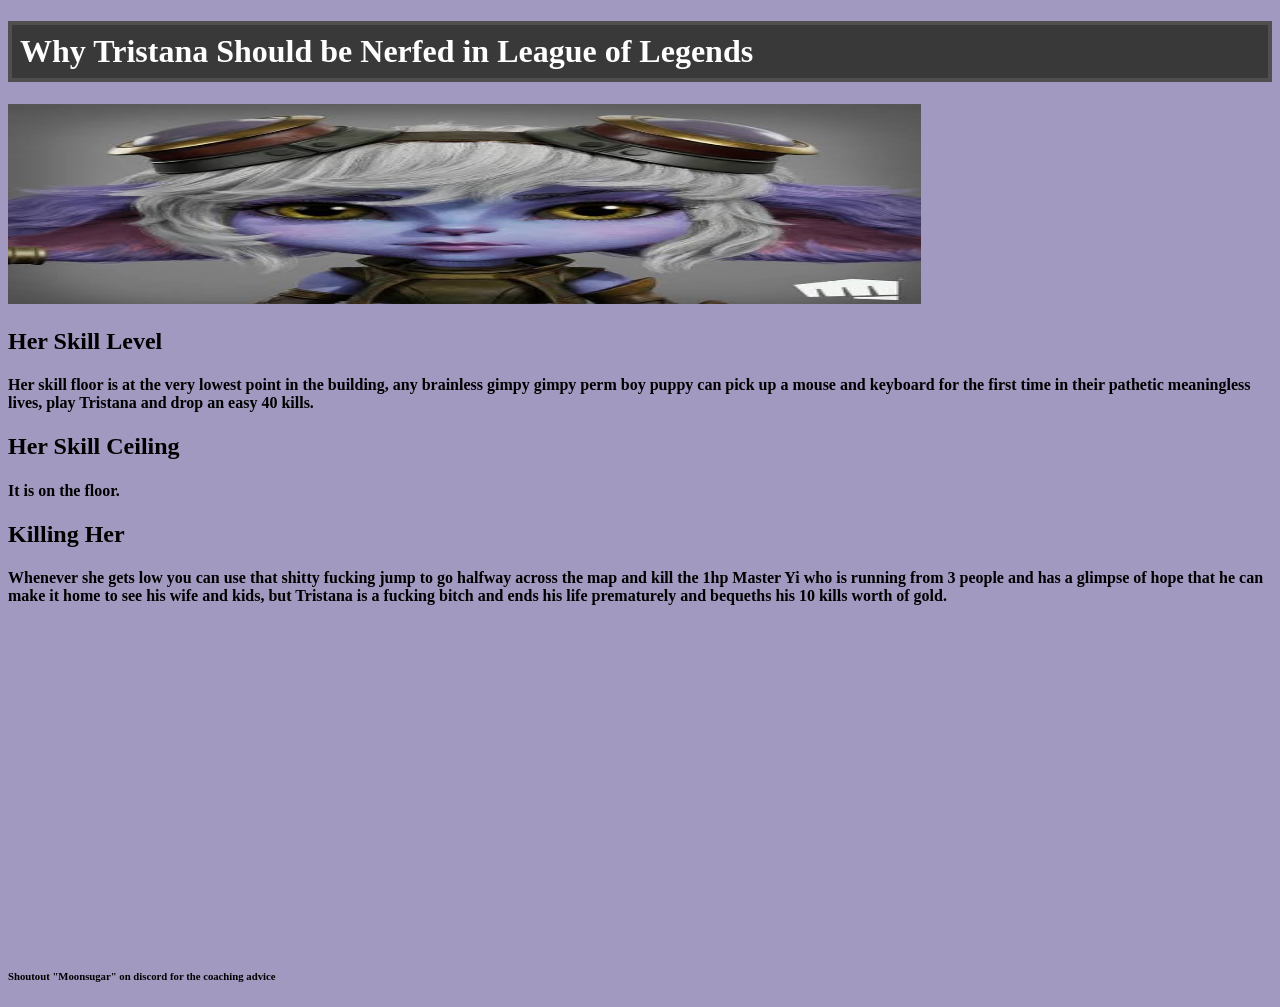
<file: index.html>
<!DOCTYPE html>
<html>
<head>
    <title>BasedLeagueRants.com</title>
    <link rel="stylesheet"
href="style.css"
</head>

<body>
    <h1>Why Tristana Should be Nerfed in League of Legends</h1>
    <img src="tristana.jpg" alt="TristanaFatAssFace" width="913" height="200" >

     <h2>Her Skill Level</h2>
     <h4>Her skill floor is at the very lowest point in the building, any brainless gimpy
        gimpy perm boy puppy can pick up a mouse and keyboard for the first time in their 
        pathetic meaningless lives, play Tristana and drop an easy 40 kills.</h4>

     <h2>Her Skill Ceiling</h2>
     <h4>It is on the floor.</h4>

     <h2>Killing Her</h2>
     <h4>Whenever she gets low you can use that shitty fucking jump to go halfway across
        the map and kill the 1hp Master Yi who is running from 3 people and has a glimpse
        of hope that he can make it home to see his wife and kids, but Tristana is a
        fucking bitch and ends his life prematurely and bequeths his 10 kills
        worth of gold.</h4>
        
        <iframe width="560" height="315" src="https://www.youtube.com/embed/krg6LZMgZno?si=pmOmhOC7Ts7exo2a" title="YouTube video player" frameborder="0" allow="accelerometer; autoplay; clipboard-write; encrypted-media; gyroscope; picture-in-picture; web-share" referrerpolicy="strict-origin-when-cross-origin" allowfullscreen></iframe>
        
        












</body>
<footer>
    <h6>Shoutout "Moonsugar" on discord for the coaching advice</h6>
</footer>
</html>
</file>
<file: style.css>
body {
    background-color: #A199BF;
    font-family: cursive;
}
h1 {
    color: #fffefe;
    border: 4px solid rgb(80, 78, 78);
    padding: 8px;
    background-color: #39393a;

}
</file>
